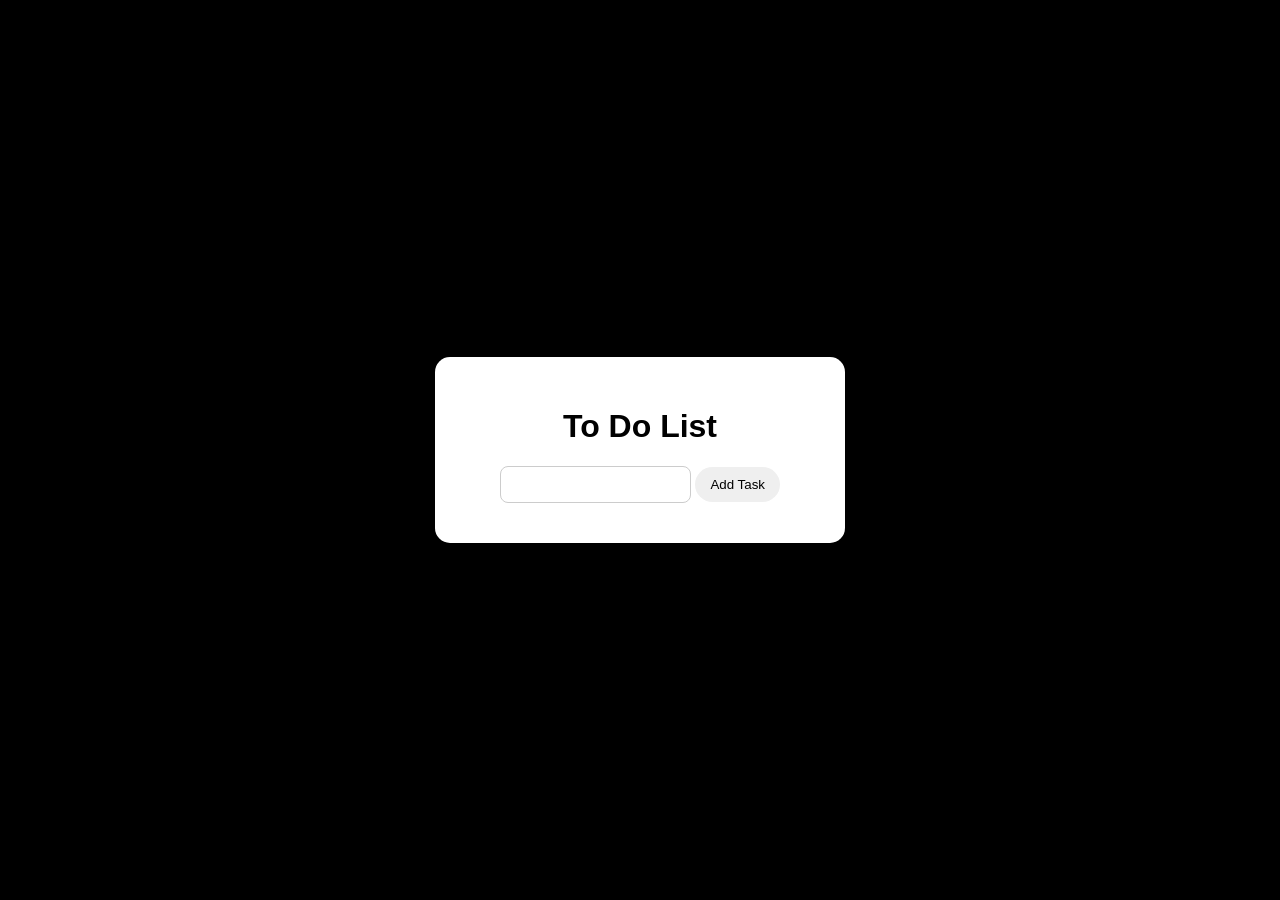
<file: index.html>
<!DOCTYPE html>
<html>
    <head>
        <title>Mini Project - To Do List</title>
        <link rel="stylesheet" href="style.css">
    </head>

    <body>
        <div class="container">
            <h1>To Do List</h1>
            <input id="taskInput">
            <button onClick="addTask()">
                Add Task
            </button>
            <ul id="taskList"></ul>

        </div>
        <script src="script.js"></script>
    </body>

</html>
</file>
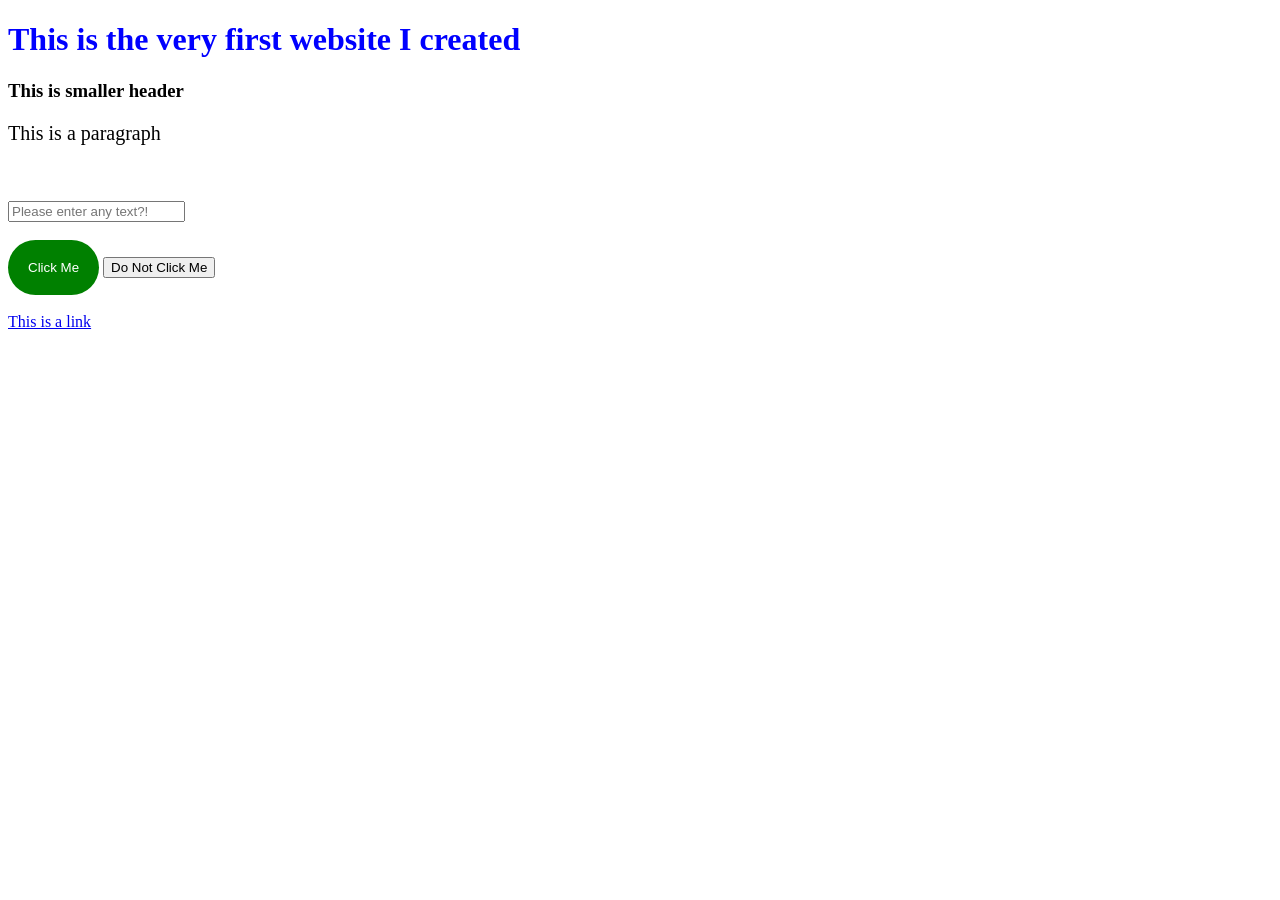
<file: class.html>
<!DOCTYPE html>
<html>
    <head>
        <title>My First Website</title>
        <style>
            h1{
                color: blue;
            }
            p{
                font-size: 20px;
            }
            .button1{
                background-color: green;
                color:white;
                border: 2px;
                padding:20px;
                border-radius: 100px;
            }
            .button1:hover{
                cursor:pointer;
                color:yellow;
                background-color: red;
            }
            #button2:active{
                cursor:pointer;
                color:rgb(157, 157, 2);
                background-color: rgb(1, 161, 92);
            }
        </style>
    </head>
    <body>
        <h1>This is the very first website I created</h1>
        <h3>This is smaller header</h3>
        <p>This is a paragraph</p>
        <br><br>
        <input type="text" placeholder="Please enter any text?!">
        <br><br>
        <button class="button1" onClick="showMessage()">Click Me</button>
        <button id="button2">Do Not Click Me</button>
        <br><br>
        <a href="https://www.youtube.com/" target="_blank">This is a link</a>
        <br><br>
        <!--This is comment-->

        <!--
            <img src="photo/spongebob-1.jpeg">
        -->

        <script>
            function showMessage() {
                alert("This button is clicked!");
            }

            let age = 5;

            if (age >= 20) {
                console.log(age);
            } else {
                console.log("Underage", age);
            }
        </script>
    </body>
</html>
</file>
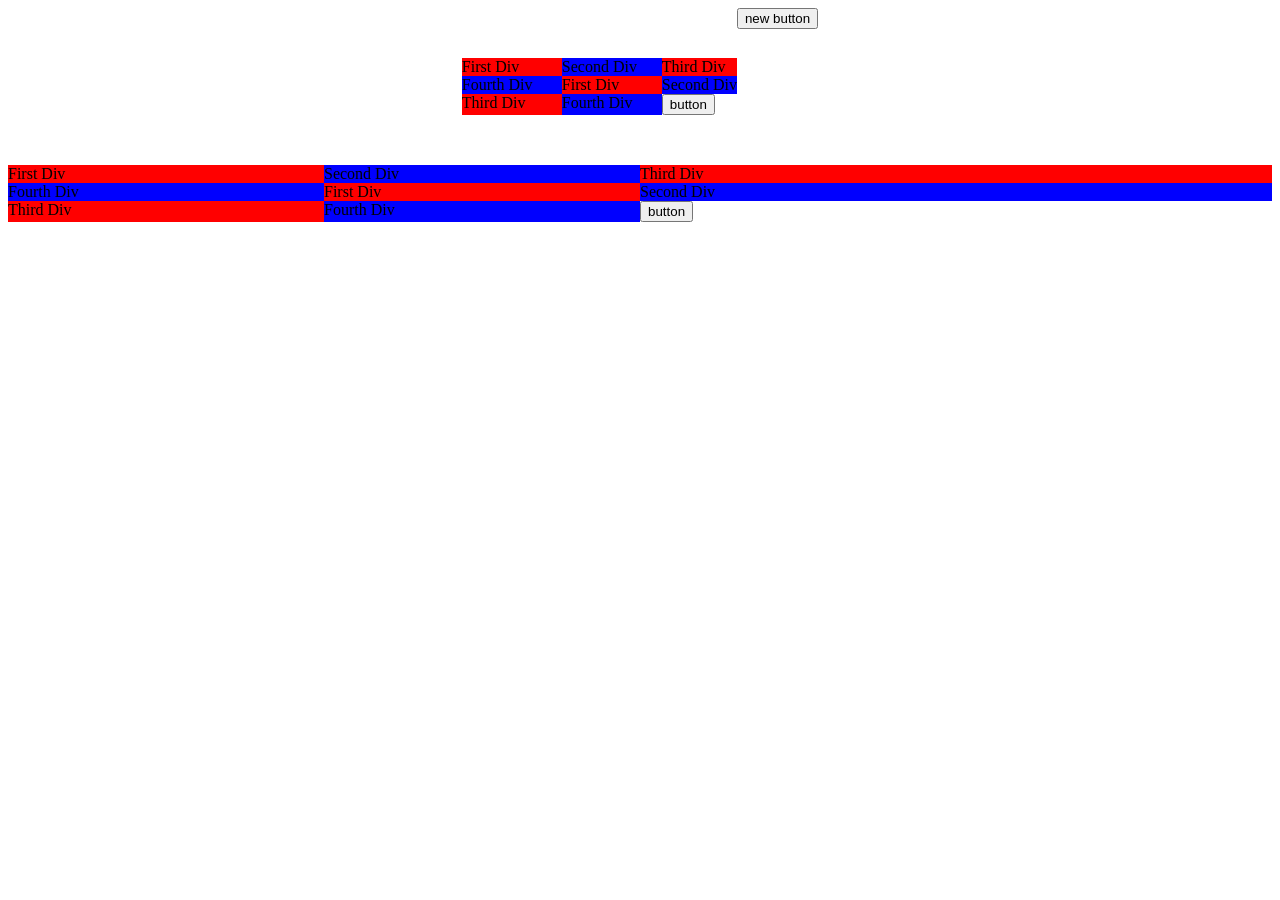
<file: grid.html>
<!DOCTYPE html>
<html>
    <head></head>
    <body>
        <div style="
                display: flex;
                justify-content: center;
                ">
            <div style="
                margin-top: 50px;
                display:grid;
                grid-template-columns: 100px 100px 1fr;
                ">
                <div style="background-color: red;">First Div</div>
                <div style="background-color: blue;">Second Div</div>
                <div style="background-color: red;">Third Div</div>
                <div style="background-color: blue;">Fourth Div</div>
                <div style="background-color: red;">First Div</div>
                <div style="background-color: blue;">Second Div</div>
                <div style="background-color: red;">Third Div</div>
                <div style="background-color: blue;">Fourth Div</div>
                <div>
                    <button>button</button>
                </div>
            </div>
            <div>
                <button>new button</button>
            </div>
        </div>
        <div style="
                margin-top: 50px;
                display:grid;
                grid-template-columns: 1fr 1fr 2fr;
                ">
                <div style="background-color: red;">First Div</div>
                <div style="background-color: blue;">Second Div</div>
                <div style="background-color: red;">Third Div</div>
                <div style="background-color: blue;">Fourth Div</div>
                <div style="background-color: red;">First Div</div>
                <div style="background-color: blue;">Second Div</div>
                <div style="background-color: red;">Third Div</div>
                <div style="background-color: blue;">Fourth Div</div>
                <div>
                    <button>button</button>
                </div>
            </div>
        
    </body>
</html>
</file>
<file: style.css>
body{
    background-color: black;
    display: flex;
    justify-content: center;
    align-items: center;
    height: 100vh;
    margin: 0;
    font-family: Arial, sans-serif;
}

.container{
    background-color: white;
    padding: 30px;
    border-radius: 15px;
    width: 350px;
    text-align: center;
}

input{
    padding: 10px;
    border-radius: 8px;
    border: 1px solid #ccc;
}

button{
    padding: 10px 15px;
    border: none;
    border-radius: 20px;
    cursor: pointer;
}

button:hover{
    opacity: 0.8;
}

li{
    margin-top: 10px;
}

ul {
    list-style-position: inside;
    text-align: left;
    padding-left: 50px;
    margin: 10px 0;
}
</file>
